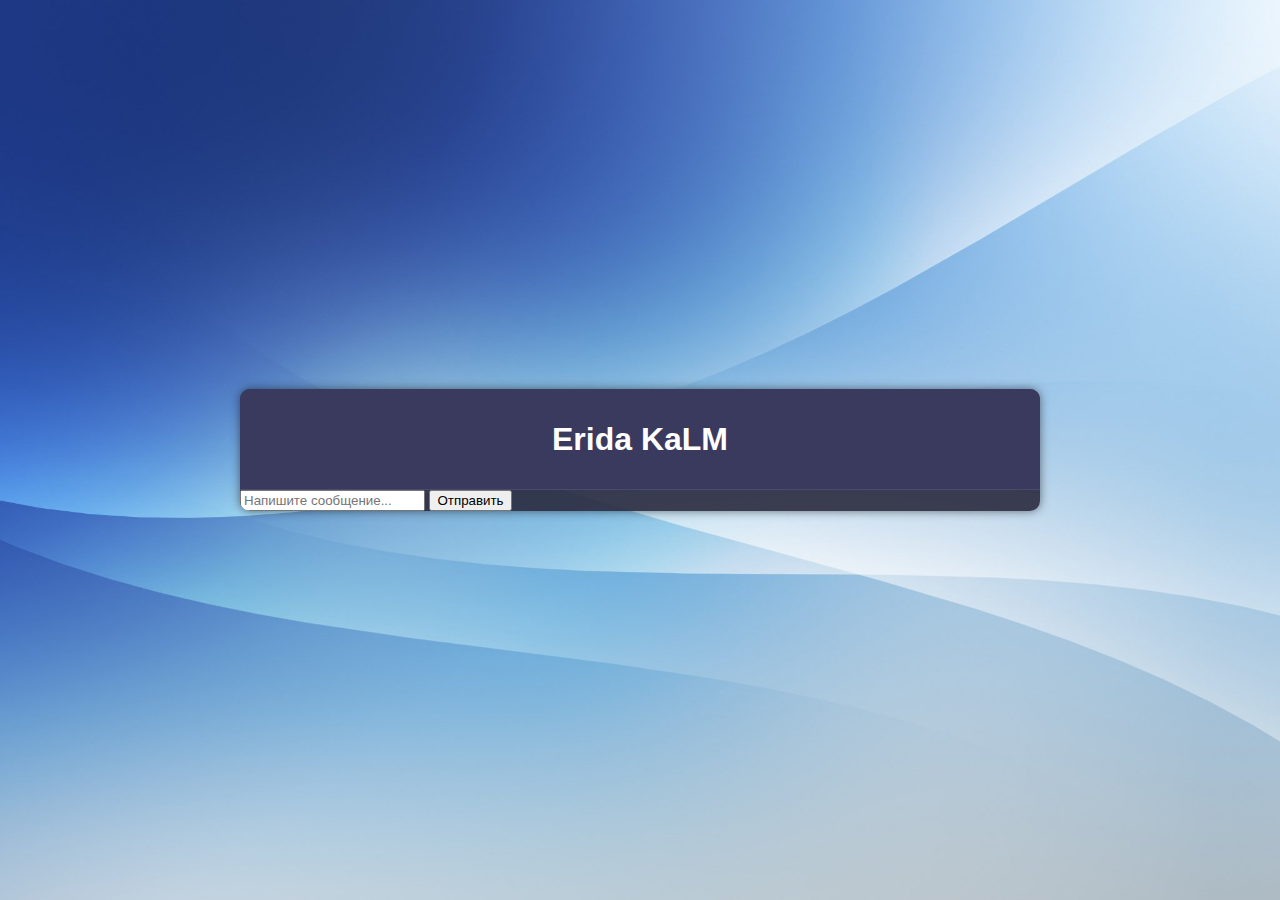
<file: site/KaLM/index.html>
<!DOCTYPE html>
<html lang="en">
<head>
    <meta charset="UTF-8">
    <meta name="viewport" content="width=device-width, initial-scale=1.0">
    <title>EridAI =KaLM=</title>
    <link rel="stylesheet" href="styles.css">
    <link rel="stylesheet" href="back.css">
</head>
<body>
    <div class="chat-container">
        <div class="chat-header">
            <h1>Erida KaLM</h1>
        </div>
        <div class="chat-area">
            <div class="chat-messages" id="chatMessages"></div>
        </div>
        <div class="chat-input-area">
            <input type="text" id="userInput" placeholder="Напишите сообщение...">
            <button onclick="sendMessage()">Отправить</button>
        </div>
    </div>
    <script src="script.js"></script>
</body>
</html>
</file>
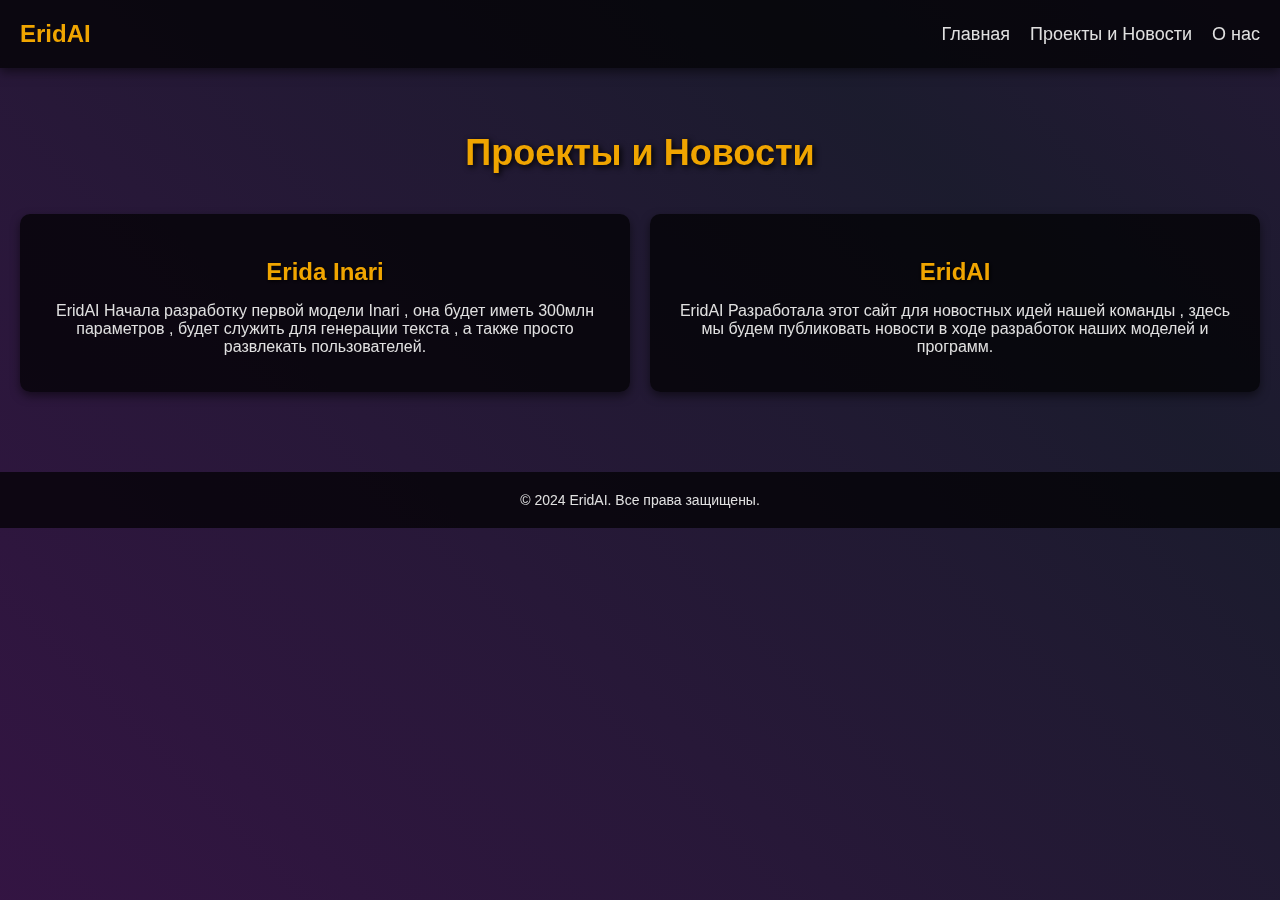
<file: site/projects.html>
<!DOCTYPE html>
<html lang="ru">
<head>
    <meta charset="UTF-8">
    <meta name="viewport" content="width=device-width, initial-scale=1.0">
    <title>EridAI - Проекты и Новости</title>
    <style>
        body {
            margin: 0;
            font-family: 'Arial', sans-serif;
            color: #E0E0E0;
            background: #1C1C2E;
            overflow: hidden;
        }

        .lava-lamp {
            position: fixed;
            top: 0;
            left: 0;
            width: 100%;
            height: 100%;
            background: linear-gradient(45deg, #6A0572, #1C1C2E, #6A0572);
            background-size: 400% 400%;
            animation: gradient 15s ease infinite;
            opacity: 0.8;
            z-index: -1;
        }

        @keyframes gradient {
            0% { background-position: 0% 50%; }
            50% { background-position: 100% 50%; }
            100% { background-position: 0% 50%; }
        }

        nav {
            display: flex;
            justify-content: space-between;
            align-items: center;
            padding: 20px;
            background-color: rgba(0, 0, 0, 0.7);
            box-shadow: 0 4px 10px rgba(0, 0, 0, 0.5);
        }

        nav .logo {
            font-size: 24px;
            font-weight: bold;
            color: #F0A500;
        }

        nav ul {
            list-style-type: none;
            margin: 0;
            padding: 0;
            display: flex;
        }

        nav ul li {
            margin-left: 20px;
        }

        nav ul li a {
            color: #E0E0E0;
            text-decoration: none;
            font-size: 18px;
            transition: color 0.3s;
        }

        nav ul li a:hover {
            color: #F0A500;
        }

        .content {
            padding: 40px 20px;
            text-align: center;
        }

        .content h1 {
            font-size: 36px;
            color: #F0A500;
            text-shadow: 2px 2px 6px #000;
            margin-bottom: 40px;
        }

        .grid {
            display: grid;
            grid-template-columns: repeat(auto-fit, minmax(300px, 1fr));
            gap: 20px;
        }

        .card {
            background-color: rgba(0, 0, 0, 0.7);
            padding: 20px;
            border-radius: 10px;
            box-shadow: 0 4px 10px rgba(0, 0, 0, 0.5);
            transition: transform 0.3s;
        }

        .card:hover {
            transform: translateY(-10px);
        }

        .card h3 {
            font-size: 24px;
            color: #F0A500;
            text-shadow: 1px 1px 4px #000;
            margin-bottom: 10px;
        }

        .card p {
            font-size: 16px;
            color: #E0E0E0;
        }

        footer {
            text-align: center;
            padding: 20px;
            background-color: rgba(0, 0, 0, 0.7);
            color: #E0E0E0;
            font-size: 14px;
            margin-top: 40px;
        }

    </style>
</head>
<body>
    <div class="lava-lamp"></div>

    <nav>
        <div class="logo">EridAI</div>
        <ul>
            <li><a href="index.html">Главная</a></li>
            <li><a href="projects.html">Проекты и Новости</a></li>
            <li><a href="#">О нас</a></li>
        </ul>
    </nav>

    <div class="content">
        <h1>Проекты и Новости</h1>
        <div class="grid">
            <div class="card">
                <h3>Erida Inari</h3>
                <p>EridAI Начала разработку первой модели Inari , она будет иметь 300млн параметров , будет служить для генерации текста , а также просто развлекать пользователей.</p>
            </div>
            <div class="card">
                <h3>EridAI</h3>
                <p>EridAI Разработала этот сайт для новостных идей нашей команды , здесь мы будем публиковать новости в ходе разработок наших моделей и программ.</p>
            </div>
        </div>
    </div>

    <footer>
        &copy; 2024 EridAI. Все права защищены.
    </footer>
</body>
</html>
</file>
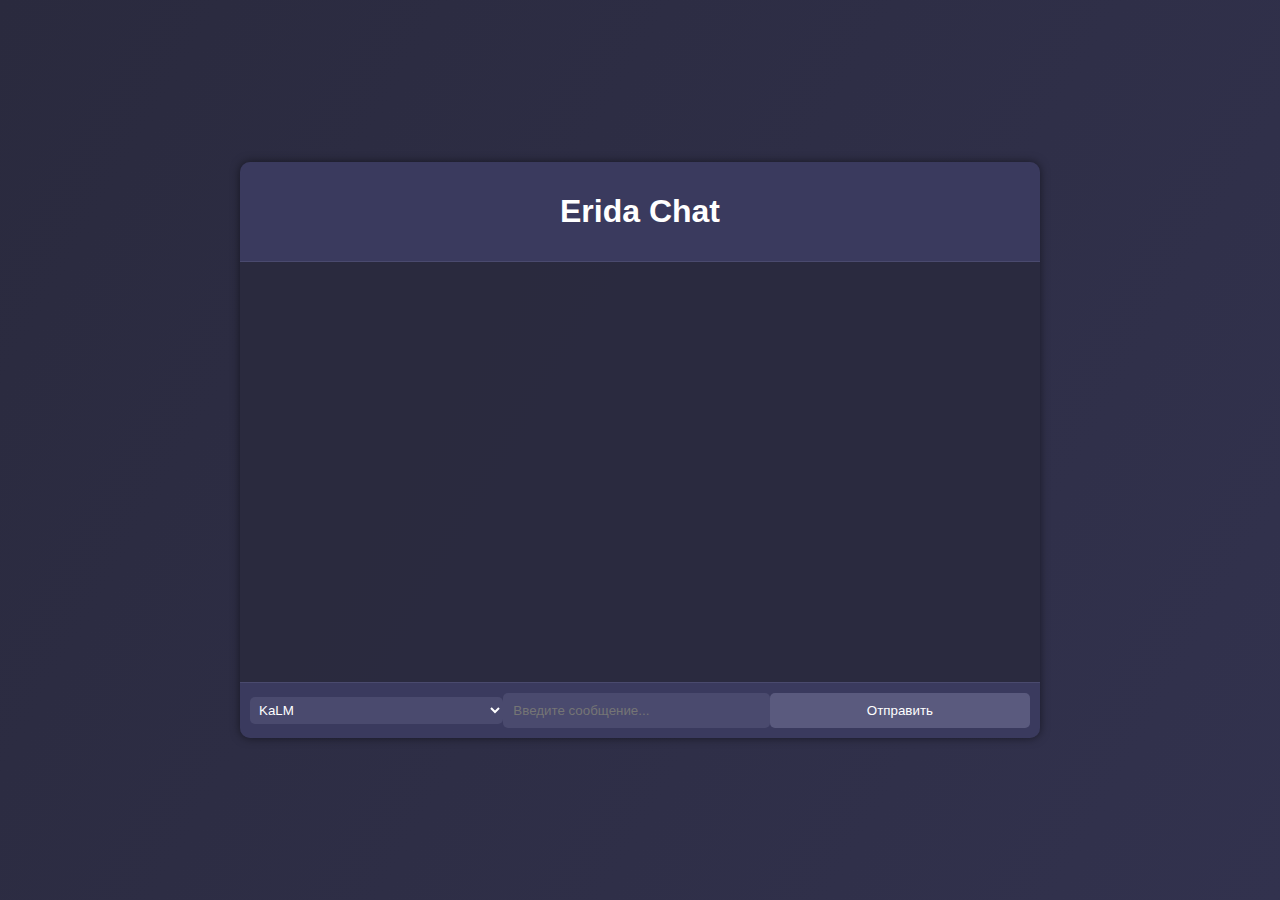
<file: site/KaLM/kalm.html>
<!DOCTYPE html>
<html lang="en">
<head>
    <meta charset="UTF-8">
    <meta name="viewport" content="width=device-width, initial-scale=1.0">
    <title>EridAI Chat</title>
    <link rel="stylesheet" href="styles.css">
</head>
<body>
    <div class="chat-container">
        <div class="chat-header">
            <h1>Erida Chat</h1>
        </div>
        <div class="chat-body">
            <div class="chat-messages" id="chat-messages">
            </div>
        </div>
        <div class="chat-footer">
            <select id="model-select">
                <option value="model1">KaLM</option>
                <option value="model2">Fractal</option>
            </select>
            <input type="text" id="user-input" placeholder="Введите сообщение...">
            <button id="send-button">Отправить</button>
        </div>
    </div>
    <script src="script.js"></script>
</body>
</html>
</file>
<file: site/KaLM/styles.css>
body {
    background: linear-gradient(120deg, #2a2a3e, #3a3a5e, #4a4a6e);
    background-size: 400% 400%;
    animation: gradientAnimation 15s ease infinite;
    color: #ffffff;
    font-family: Arial, sans-serif;
    display: flex;
    justify-content: center;
    align-items: center;
    height: 100vh;
    margin: 0;
}

@keyframes gradientAnimation {
    0% {
        background-position: 0% 50%;
    }
    50% {
        background-position: 100% 50%;
    }
    100% {
        background-position: 0% 50%;
    }
}

.chat-container {
    width: 800px;
    background-color: rgba(42, 42, 62, 0.9);
    border-radius: 10px;
    box-shadow: 0 0 10px rgba(0, 0, 0, 0.5);
    overflow: hidden;
    animation: fadeIn 0.5s ease-in-out;
}

.chat-header {
    background-color: #3a3a5e;
    padding: 10px;
    text-align: center;
    border-bottom: 1px solid #4a4a6e;
    animation: slideDown 0.5s ease-in-out;
}

.chat-body {
    height: 400px;
    overflow-y: auto;
    padding: 10px;
}

.chat-messages {
    display: flex;
    flex-direction: column;
}

.message {
    padding: 10px;
    margin: 5px 0;
    border-radius: 5px;
    opacity: 0;
    animation: fadeIn 0.5s forwards;
    display: flex;
    align-items: center;
}

.message.user {
    background-color: #4a4a6e;
    align-self: flex-end;
}

.message.bot {
    background-color: #5a5a7e;
    align-self: flex-start;
}

.message-text {
    margin-left: 10px;
}

.message-sender {
    font-weight: bold;
    margin-right: 10px;
}

@keyframes fadeIn {
    to {
        opacity: 1;
    }
}

@keyframes slideDown {
    from {
        transform: translateY(-100%);
    }
    to {
        transform: translateY(0);
    }
}

.chat-footer {
    display: flex;
    align-items: center;
    padding: 10px;
    background-color: #3a3a5e;
    border-top: 1px solid #4a4a6e;
    animation: slideUp 0.5s ease-in-out;
}

@keyframes slideUp {
    from {
        transform: translateY(100%);
    }
    to {
        transform: translateY(0);
    }
}

.footer-item {
    flex: 1;
    margin: 5px;
}

#model-select {
    width: 100%;
    padding: 5px;
    border-radius: 5px;
    border: none;
    background-color: #4a4a6e;
    color: #ffffff;
}

#user-input {
    width: 100%;
    padding: 10px;
    border-radius: 5px;
    border: none;
    background-color: #4a4a6e;
    color: #ffffff;
}

#send-button {
    width: 100%;
    padding: 10px;
    border-radius: 5px;
    border: none;
    background-color: #5a5a7e;
    color: #ffffff;
    cursor: pointer;
    transition: background-color 0.3s, transform 0.3s;
}

#send-button:hover {
    background-color: #6a6a8e;
}

#send-button.sending {
    animation: sendAnimation 0.3s ease-in-out;
}

@keyframes sendAnimation {
    0% {
        transform: scale(1);
    }
    50% {
        transform: scale(0.9);
    }
    100% {
        transform: scale(1);
    }
}

/* Media Queries for Mobile Devices */
@media (max-width: 768px) {
    .chat-container {
        width: 90%;
        height: 90vh;
    }

    .chat-body {
        height: calc(90vh - 120px);
    }

    .chat-footer {
        flex-direction: column;
    }

    .footer-item {
        width: 100%;
    }
}
</file>
<file: site/KaLM/back.css>
body {
    background-image: url('background.jpg');
    background-size: cover;
    background-position: center;
    background-repeat: no-repeat;
    font-family: Arial, sans-serif;
    margin: 0;
    padding: 0;
    display: flex;
    justify-content: center;
    align-items: center;
    min-height: 100vh;
    flex-direction: column;
}

.parallax {
    position: relative;
    overflow: hidden;
    width: 100%;
    height: 100vh;
}

.parallax .background {
    position: absolute;
    top: 0;
    left: 0;
    width: 100%;
    height: 100%;
    background-image: url('background.jpg');
    background-size: cover;
    background-position: center;
    transform: translateX(0);
    will-change: transform;
}

.parallax:hover .background {
    animation: parallax 30s linear infinite;
}

@keyframes parallax {
    0% {
        transform: translateX(0);
    }
    100% {
        transform: translateX(-50%);
    }
}
</file>
